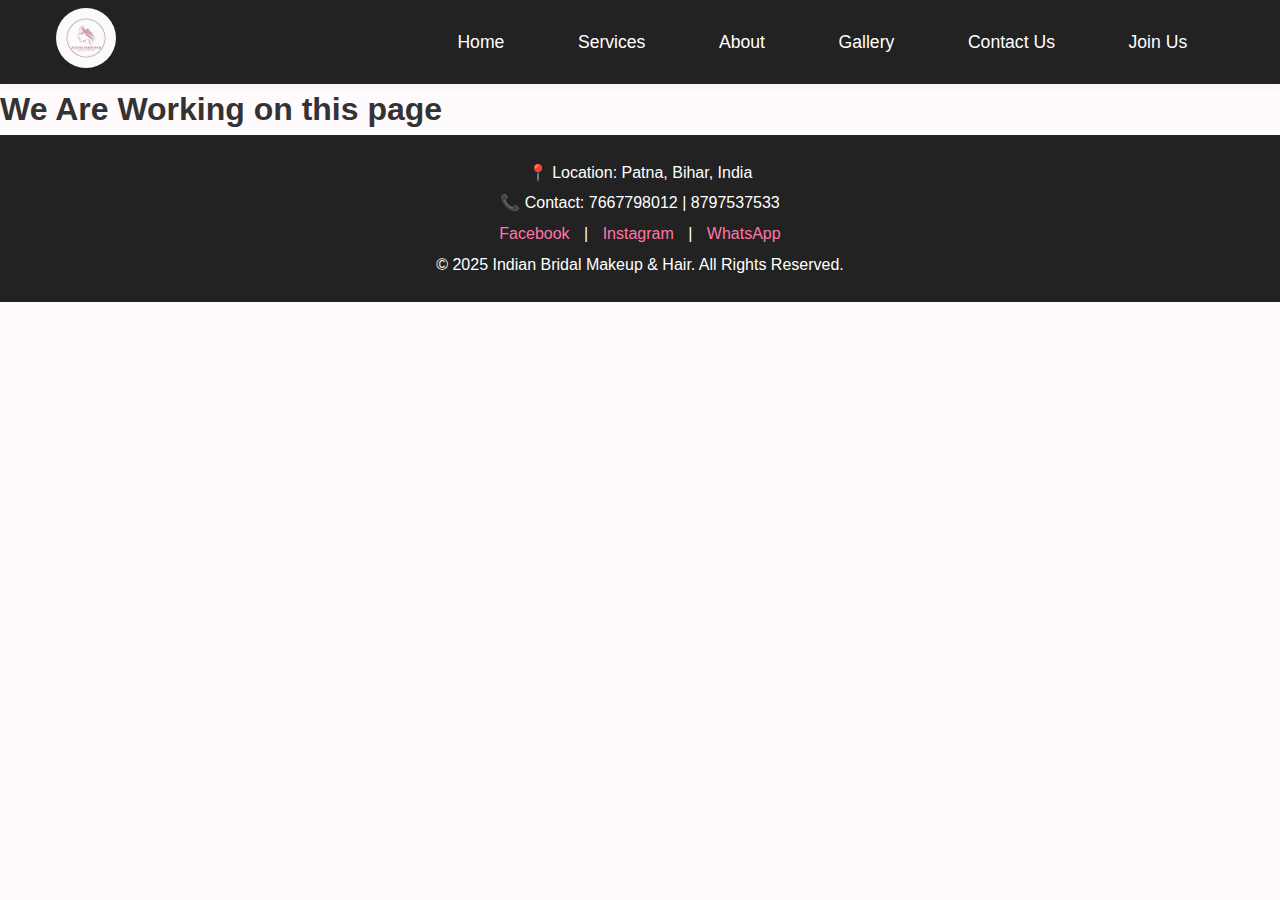
<file: bodywax.html>
<!DOCTYPE html>
<html lang="en">
<head>
  <meta charset="UTF-8">
  <meta name="viewport" content="width=device-width, initial-scale=1.0">
  <title>Indian Bridal Makeup & Hair</title>
  <link rel="stylesheet" href="style.css">
</head>
<body>
      <nav class="navbar">
    <div class="navbar-container">
     <a href="index.html"> <div class="navbar-logo">
        <img src="aastha logo final.png" alt="logo">
      </div></a>
      <div class="navbar-hamburger" id="navbar-hamburger">
        <span></span>
        <span></span>
        <span></span>
      </div>
      <ul class="navbar-menu" id="navbar-menu">
        <li><a href="#home">Home</a></li>
        <li><a href="#services">Services</a></li>
         <li><a href="#about">About</a></li>
         <li><a href="#gallery">Gallery</a></li>
        <li><a href="#gallery">Contact Us</a></li>
        <li><a href="#join">Join Us</a></li>
      </ul>
    </div>
  </nav>

  <h1>We Are Working on this page</h1>

  <!-- Footer -->
  <footer>
    <p>📍 Location: Patna, Bihar, India</p>
    <p>📞 Contact: 7667798012 | 8797537533</p>
    <p>
      <a href="#">Facebook</a> |
      <a href="#">Instagram</a> |
      <a href="#">WhatsApp</a>
    </p>
    <p>&copy; 2025 Indian Bridal Makeup & Hair. All Rights Reserved.</p>
  </footer>

  <script src="script.js"></script>
</body>
</html>
</file>
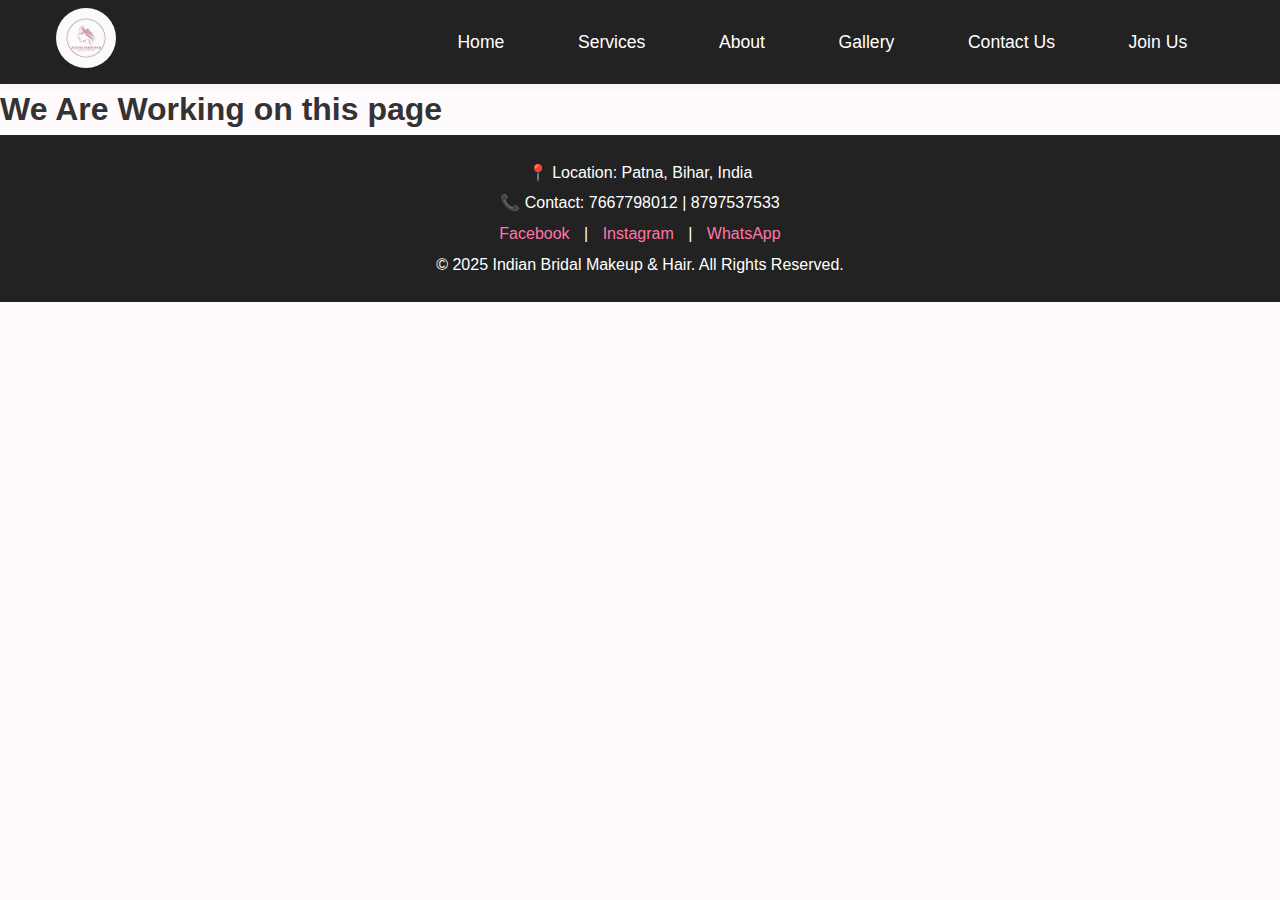
<file: eyebrow.html>
<!DOCTYPE html>
<html lang="en">
<head>
  <meta charset="UTF-8">
  <meta name="viewport" content="width=device-width, initial-scale=1.0">
  <title>Indian Bridal Makeup & Hair</title>
  <link rel="stylesheet" href="style.css">
</head>
<body>
      <nav class="navbar">
    <div class="navbar-container">
       <a href="index.html"> <div class="navbar-logo">
        <img src="aastha logo final.png" alt="logo">
      </div></a>
      <div class="navbar-hamburger" id="navbar-hamburger">
        <span></span>
        <span></span>
        <span></span>
      </div>
      <ul class="navbar-menu" id="navbar-menu">
        <li><a href="#home">Home</a></li>
        <li><a href="#services">Services</a></li>
         <li><a href="#about">About</a></li>
         <li><a href="#gallery">Gallery</a></li>
        <li><a href="#gallery">Contact Us</a></li>
        <li><a href="#join">Join Us</a></li>
      </ul>
    </div>
  </nav>

  <h1>We Are Working on this page</h1>

  <!-- Footer -->
  <footer>
    <p>📍 Location: Patna, Bihar, India</p>
    <p>📞 Contact: 7667798012 | 8797537533</p>
    <p>
      <a href="#">Facebook</a> |
      <a href="#">Instagram</a> |
      <a href="#">WhatsApp</a>
    </p>
    <p>&copy; 2025 Indian Bridal Makeup & Hair. All Rights Reserved.</p>
  </footer>

  <script src="script.js"></script>
</body>
</html>
</file>
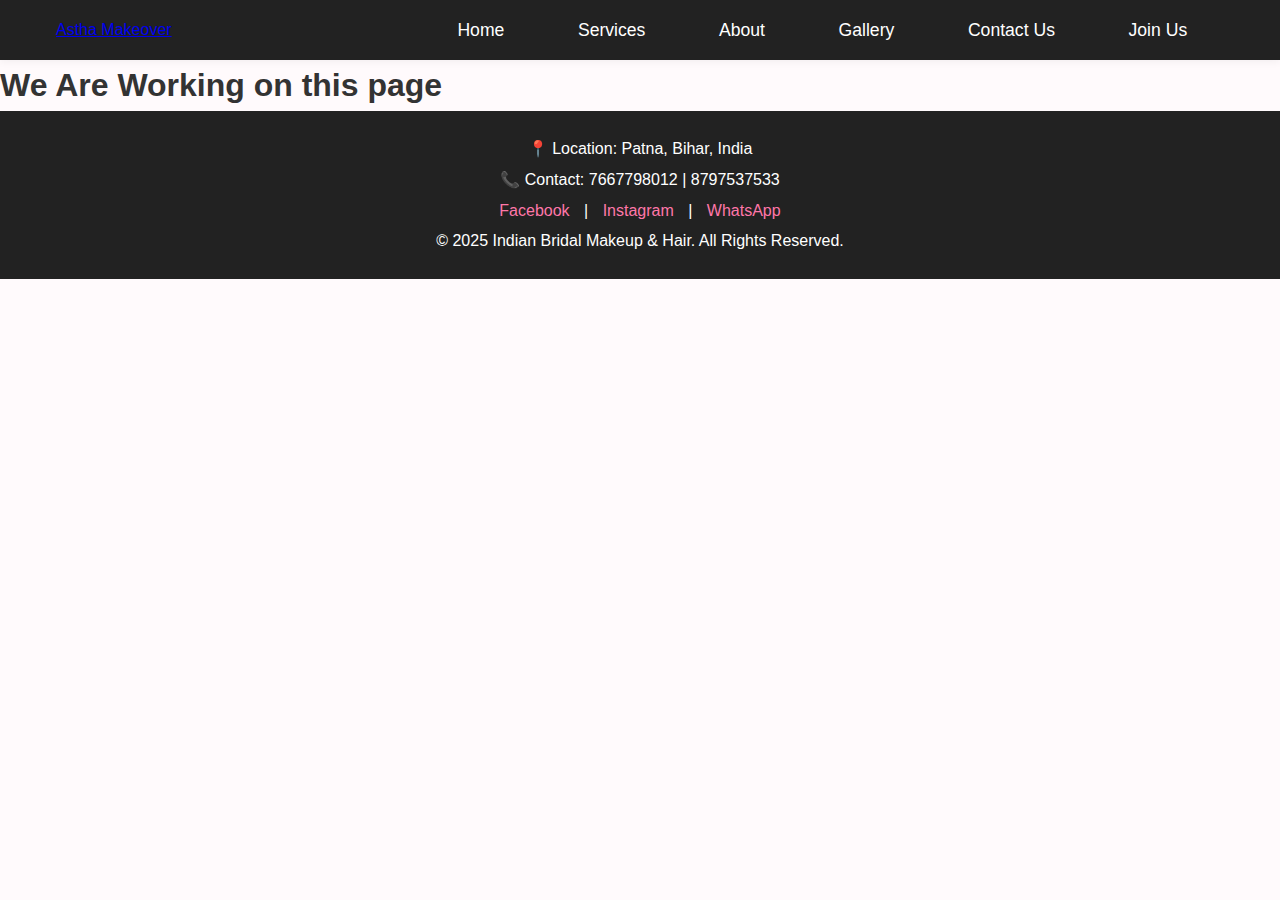
<file: hairstyle.html>
<!DOCTYPE html>
<html lang="en">
<head>
  <meta charset="UTF-8">
  <meta name="viewport" content="width=device-width, initial-scale=1.0">
  <title>Indian Bridal Makeup & Hair</title>
  <link rel="stylesheet" href="style.css">
</head>
<body>
      <nav class="navbar">
    <div class="navbar-container">
      <a href="index.html"><div class="navbar-logo">Astha Makeover</div></a>
      <div class="navbar-hamburger" id="navbar-hamburger">
        <span></span>
        <span></span>
        <span></span>
      </div>
      <ul class="navbar-menu" id="navbar-menu">
        <li><a href="#home">Home</a></li>
        <li><a href="#services">Services</a></li>
         <li><a href="#about">About</a></li>
         <li><a href="#gallery">Gallery</a></li>
        <li><a href="#gallery">Contact Us</a></li>
        <li><a href="#join">Join Us</a></li>
      </ul>
    </div>
  </nav>

  <h1>We Are Working on this page</h1>

  <!-- Footer -->
  <footer>
    <p>📍 Location: Patna, Bihar, India</p>
    <p>📞 Contact: 7667798012 | 8797537533</p>
    <p>
      <a href="#">Facebook</a> |
      <a href="#">Instagram</a> |
      <a href="#">WhatsApp</a>
    </p>
    <p>&copy; 2025 Indian Bridal Makeup & Hair. All Rights Reserved.</p>
  </footer>

  <script src="script.js"></script>
</body>
</html>
</file>
<file: style.css>
/* Floating Contact Icon */
.floating-contact {
  position: fixed;
  right: 24px;
  top: 50%;
  transform: translateY(-50%);
  z-index: 2000;
  display: flex;
  align-items: center;
  justify-content: center;
  background: #e75480;
  width: 52px;
  height: 52px;
  border-radius: 50%;
  box-shadow: 0 4px 16px rgba(231,84,128,0.18);
  text-decoration: none;
  transition: background 0.2s, box-shadow 0.2s, transform 0.2s;
}
.floating-contact img {
  width: 28px;
  height: 28px;
  border-radius: 50%;
  background: #fff;
  padding: 4px;
  box-shadow: 0 2px 8px rgba(0,0,0,0.08);
  margin: 0;
}
.floating-contact:hover {
  background: #c13b6b;
  transform: translateY(-50%) scale(1.08);
  box-shadow: 0 8px 32px rgba(231,84,128,0.22);
}
/* Floating WhatsApp Icon */
.floating-whatsapp {
  position: fixed;
  left: 24px;
  bottom: 24px;
  z-index: 2000;
  display: flex;
  align-items: center;
  justify-content: center;
  background: #25d366;
  width: 52px;
  height: 52px;
  border-radius: 50%;
  box-shadow: 0 4px 16px rgba(37,211,102,0.18);
  text-decoration: none;
  transition: background 0.2s, box-shadow 0.2s, transform 0.2s;
}
.floating-whatsapp img {
  width: 32px;
  height: 32px;
  border-radius: 50%;
  background: #fff;
  padding: 2px;
  box-shadow: 0 2px 8px rgba(0,0,0,0.08);
  margin: 0;
}
.floating-whatsapp:hover {
  background: #128c7e;
  transform: translateY(-3px) scale(1.08);
  box-shadow: 0 8px 32px rgba(37,211,102,0.22);
}
/* WhatsApp Icon Styling */
.whatsapp-link {
  display: inline-flex;
  align-items: center;
  gap: 0.5em;
  background: #25d3661a;
  padding: 0.35em 0.9em 0.35em 0.5em;
  border-radius: 22px;
  text-decoration: none;
  color: #25d366;
  font-weight: 600;
  font-size: 1.08rem;
  transition: background 0.2s, box-shadow 0.2s;
  box-shadow: 0 1px 4px rgba(37,211,102,0.08);
}
.whatsapp-link:hover {
  background: #25d36622;
  box-shadow: 0 2px 8px rgba(37,211,102,0.13);
}
.whatsapp-icon {
  width: 1.5em;
  height: 1.5em;
  display: inline-block;
  vertical-align: middle;
}
/* Gallery Section */
.gallery-section {
  background: #fffafc;
  padding: 2.5rem 0 2rem 0;
  text-align: center;
}
.gallery-section h2 {
  color: #e75480;
  font-size: 2rem;
  margin-bottom: 2rem;
  letter-spacing: 1px;
  font-weight: 700;
}
.gallery-grid {
  display: grid;
  grid-template-columns: repeat(auto-fit, minmax(220px, 1fr));
  gap: 1.5rem;
  max-width: 1100px;
  margin: 0 auto;
}
.gallery-grid img {
  width: 100%;
  height: 220px;
  object-fit: cover;
  border-radius: 14px;
  box-shadow: 0 2px 12px rgba(231,84,128,0.10);
  transition: transform 0.25s, box-shadow 0.25s;
  border: 2px solid #fff0f6;
}
.gallery-grid img:hover {
  transform: scale(1.04) translateY(-6px);
  box-shadow: 0 8px 32px rgba(231,84,128,0.18), 0 2px 8px rgba(0,0,0,0.06);
  border: 2px solid #e75480;
}
/* Testimonial Section */
.testimonial-section {
  background: #fff0f6;
  padding: 2.5rem 0 2rem 0;
  text-align: center;
}
.testimonial-section h2 {
  color: #e75480;
  font-size: 2rem;
  margin-bottom: 2rem;
  letter-spacing: 1px;
  font-weight: 700;
}
.testimonial-card {
  display: flex;
  flex-direction: row;
  align-items: center;
  justify-content: center;
  background: #fff;
  border-radius: 18px;
  box-shadow: 0 4px 24px rgba(231,84,128,0.10), 0 1.5px 6px rgba(0,0,0,0.04);
  padding: 1.5rem 2.5rem;
  max-width: 700px;
  margin: 0 auto;
  gap: 2rem;
}
.testimonial-card img {
  width: 110px;
  height: 110px;
  object-fit: cover;
  border-radius: 50%;
  border: 3px solid #e75480;
  box-shadow: 0 2px 8px rgba(231,84,128,0.10);
}
.testimonial-message {
  text-align: left;
}
.testimonial-message p {
  font-size: 1.13rem;
  color: #c13b6b;
  margin-bottom: 0.7rem;
  font-style: italic;
}
.testimonial-name {
  font-size: 1rem;
  color: #222;
  font-weight: 600;
}
@media (max-width: 700px) {
  .testimonial-card {
    flex-direction: column;
    padding: 1.2rem 1rem;
    gap: 1.2rem;
  }
  .testimonial-message {
    text-align: center;
  }
}
html {
  scroll-behavior: smooth;
}
/* Choose Your Services Section */
html body{
  line-height: 1.6;
  background: #fffafc;
  color: #333;

}

.choose-services {
  background: #fffafc;
  padding: 2.5rem 0 2rem 0;
  text-align: center;
}

.choose-services h2 {
  color: #e75480;
  font-size: 2rem;
  margin-bottom: 2rem;
  letter-spacing: 1px;
  line-height: 40px;
  font-weight: 700;
}

.service-cards {
  display: flex;
  flex-wrap: wrap;
  justify-content: center;
  gap: 2rem;
}

.service-card {
  background: #fff;
  border-radius: 18px;
  box-shadow: 0 4px 24px rgba(231, 84, 128, 0.10), 0 1.5px 6px rgba(0, 0, 0, 0.04);
  padding: 1.2rem 1.2rem 1rem 1.2rem;
  width: 180px;
  text-align: center;
  text-decoration: none;
  color: #c13b6b;
  transition: transform 0.25s, box-shadow 0.25s;
  display: flex;
  flex-direction: column;
  align-items: center;
  position: relative;
}

.service-card img {
  width: 100px;
  height: 100px;
  object-fit: cover;
  border-radius: 50%;
  margin-bottom: 1rem;
  border: 3px solid #e75480;
  box-shadow: 0 2px 8px rgba(231, 84, 128, 0.10);
  transition: border 0.3s, box-shadow 0.3s;
}

.service-card span {
  font-size: 1.08rem;
  font-weight: 600;
  margin-top: 0.2rem;
  letter-spacing: 0.5px;
}

.service-card:hover {
  transform: translateY(-8px) scale(1.04);
  box-shadow: 0 8px 32px rgba(231, 84, 128, 0.18), 0 2px 8px rgba(0, 0, 0, 0.06);
  background: #fff0f6;
}

.service-card:hover img {
  border: 3px solid #c13b6b;
  box-shadow: 0 4px 16px rgba(231, 84, 128, 0.18);
}

@media (max-width: 700px) {
  .service-cards {
    flex-direction: column;
    gap: 1.5rem;
    align-items: center;
  }

  .service-card {
    width: 90vw;
    max-width: 320px;
  }
}

/* Appointment Button */
.appointment-btn {
  background: #e75480;
  color: #fff;
  border: none;
  padding: 0.7rem 1.5rem;
  font-size: 1.1rem;
  border-radius: 25px;
  cursor: pointer;
  margin-top: 1.2rem;
  box-shadow: 0 2px 8px rgba(231, 84, 128, 0.12);
  transition: background 0.3s, transform 0.2s;
}

.appointment-btn:hover {
  background: #c13b6b;
  transform: translateY(-2px) scale(1.04);
}

/* Contact info styling */
.contact-info {
  background: #fff0f6;
  border: 1px solid #e75480;
  border-radius: 10px;
  padding: 1rem 1.2rem;
  max-width: 350px;
  margin: 0 auto;
  color: #c13b6b;
  font-size: 1.05rem;
  box-shadow: 0 2px 8px rgba(231, 84, 128, 0.08);
  position: fixed;
  bottom: 112px;
  z-index: 1;
}

.contact-info a {
  color: #1b1819;
  text-decoration: underline;
  word-break: break-all;
}

/* Responsive Navbar with Hamburger */
.navbar-container {
  display: flex;
  align-items: center;
  justify-content: space-between;
  max-width: 1200px;
  margin: 0 auto;
  padding: 0 1rem;
 
}

/* .navbar-logo {
  color: #d6336c;
  font-size: 1.3rem;
  font-weight: bold;
  letter-spacing: 1px;
  text-decoration: none;
} */

.navbar-logo img{
  width: 60px;
  height: 60px;
  border-radius: 200px;
  object-fit: cover;
  /* z-index: 1001; */
}

.navbar-hamburger {
  display: none;
  flex-direction: column;
  cursor: pointer;
  width: 32px;
  height: 32px;
  justify-content: center;
  align-items: center;
  z-index: 1001;
}

.navbar-hamburger span {
  display: block;
  height: 4px;
  width: 26px;
  background: #fff;
  margin: 4px 0;
  border-radius: 2px;
  transition: 0.3s;
}

@media (max-width: 768px) {
  .navbar-menu {
    position: absolute;
    top: 100px;
    left: 0;
    right: 0;
    background: #222;
    flex-direction: column;
    align-items: center;
    display: none !important;
    padding: 1rem 0;
    box-shadow: 0 4px 16px rgba(0, 0, 0, 0.08);
    z-index: 1000;
    opacity: 0;
    transform: translateY(-30px);
    pointer-events: none;
    transition: opacity 0.35s cubic-bezier(0.4, 0, 0.2, 1), transform 0.35s cubic-bezier(0.4, 0, 0.2, 1);
  }

  .navbar-menu.active {
    display: flex !important;
    opacity: 1;
    transform: translateY(0);
    pointer-events: auto;
  }

  .navbar-menu li {
    margin: 0.7rem 0;
  }

  .navbar-hamburger {
    display: flex;
  }
}

@media (min-width: 769px) {
  .navbar-menu {
    display: flex !important;
    position: static;
    flex-direction: row;
    background: none;
    box-shadow: none;
    padding: 0;
  }

  .navbar-hamburger {
    display: none !important;
  }
}

/* Hamburger animation when active */
.navbar-hamburger.active span:nth-child(1) {
  transform: translateY(8px) rotate(45deg);
}

.navbar-hamburger.active span:nth-child(2) {
  opacity: 0;
}

.navbar-hamburger.active span:nth-child(3) {
  transform: translateY(-8px) rotate(-45deg);
}

/* Navbar styles */
.navbar {
  background: #222;
  padding: 0.5rem 0;
  box-shadow: 0 2px 8px rgba(0, 0, 0, 0.05);
  position: sticky;
  top: 0;
  width: 100%;
  z-index: 1002;
}

.navbar-menu {
  list-style: none;
  display: flex;
  justify-content: center;
  margin: 0;
  padding: 0;
}

.navbar-menu li {
  margin: 0 1.5rem;
}

.navbar-menu a {
  color: #fff;
  text-decoration: none;
  font-size: 1.1rem;
  padding: 0.5rem 0.8rem;
  border-radius: 4px;
  transition: background 0.3s, color 0.3s, transform 0.2s;
  display: inline-block;
}

/* .navbar-menu a:hover {
  background: #fff;
  color: #222;
  transform: translateY(-3px) scale(1.07);
  box-shadow: 0 4px 12px rgba(0, 0, 0, 0.08);
} */

* {
  margin: 0;
  padding: 0;
  box-sizing: border-box;
  font-family: 'Poppins', sans-serif;
}



/* Banner Section */
.banner {
  background: url('banner.jpg') center/cover no-repeat;
  height: 100vh;
  display: flex;
  flex-direction: column;
  justify-content: center;
  align-items: center;
  text-align: center;
  color: #fff;
  padding: 20px;
}

.banner h1 {
  font-size: 2.5rem;
  font-weight: bold;
  margin-bottom: 10px;
  text-shadow: 2px 2px 5px rgba(0, 0, 0, 0.6);
  text-align: start;
}

.banner p {
  font-size: 1.2rem;
  margin-bottom: 20px;
  text-shadow: 2px 2px 5px rgba(0, 0, 0, 0.6);
}

.banner button {
  padding: 12px 25px;
  font-size: 1rem;
  background: #d6336c;
  border: none;
  color: white;
  border-radius: 30px;
  cursor: pointer;
  transition: 0.3s;
}

.banner button:hover {
  background: #a61e4d;
}

.contact-info {
  display: none;
  margin-top: 15px;
  background: rgba(255, 255, 255, 0.9);
  color: #333;
  padding: 15px;
  border-radius: 10px;
}

/* Services */
.services {
  padding: 50px 20px;
  text-align: center;
  background: #fff0f6;
}

.services h2 {
  font-size: 2rem;
  margin-bottom: 20px;
  color: #d6336c;
}

.services ul {
  list-style: none;
  font-size: 1.1rem;
}

.services ul li {
  margin: 10px 0;
}

/* About */
.about {
  padding: 50px 20px;
  text-align: center;
}

.about h2 {
  font-size: 2rem;
  margin-bottom: 20px;
  color: #d6336c;
}

/* Footer */
footer {
  background: #222;
  color: #fff;
  text-align: center;
  padding: 20px;
}

footer p {
  margin: 5px 0;
}

footer a {
  color: #ff77a9;
  text-decoration: none;
  margin: 0 10px;
  transition: 0.3s;
}

footer a:hover {
  color: #fff;
}

/* Responsive */
@media(max-width: 768px) {
  .banner h1 {
    font-size: 2.8rem;
    line-height: 69px;
    width: 40px;
    margin-right: 250px;
  }

  .artist p {
    font-size: 1rem;
    text-align: start;
    background-color: #222;
    padding: 12px;
    border-radius: 10px;
  }
}
</file>
